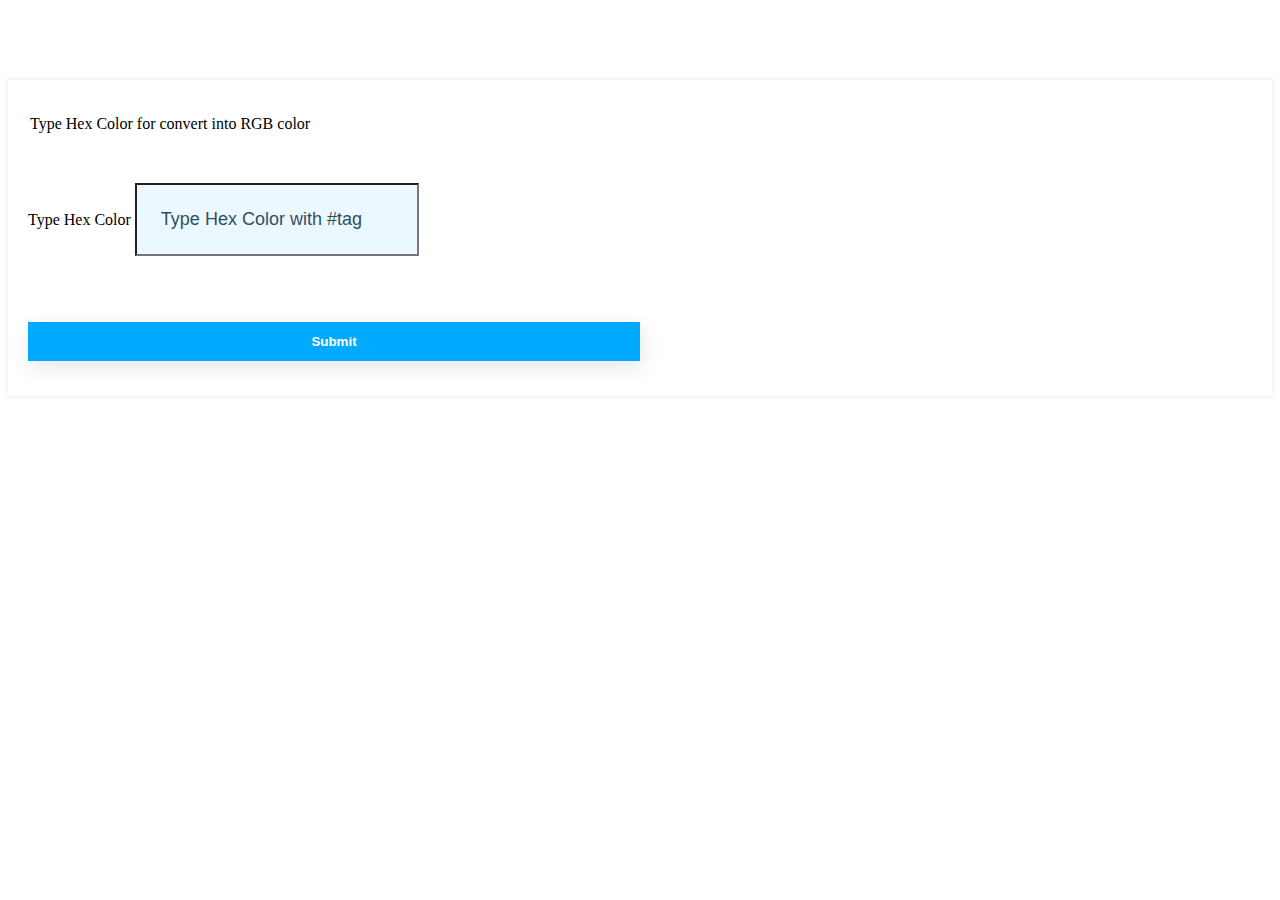
<file: webapp/hex2rgb.html>
<!DOCTYPE html>
<html lang="en">
<head>
	<meta charset="UTF-8">
	<title>HEX2RGB</title>
	<meta name="viewport" content="width=device-width, initial-scale=1">
	<meta name="theme-color" content="#00aafd">
	<link rel="stylesheet" href="https://maxcdn.bootstrapcdn.com/bootstrap/3.3.6/css/bootstrap.min.css" integrity="sha384-1q8mTJOASx8j1Au+a5WDVnPi2lkFfwwEAa8hDDdjZlpLegxhjVME1fgjWPGmkzs7" crossorigin="anonymous">
		<script src="https://maxcdn.bootstrapcdn.com/bootstrap/3.3.6/js/bootstrap.min.js" integrity="sha384-0mSbJDEHialfmuBBQP6A4Qrprq5OVfW37PRR3j5ELqxss1yVqOtnepnHVP9aJ7xS" crossorigin="anonymous"></script>
		<script src="https://ajax.googleapis.com/ajax/libs/jquery/3.5.1/jquery.min.js"></script>
		<style>
			button{color: white;
            background-color: rgb( 0, 170, 254 );
            box-shadow: 2px 5.66px 20px 0px rgba(136, 136, 136, 0.2);
            border-radius: 0;
            outline: 0;
            width: 50%;
            padding: 12px;
            margin-top: 50px;
            border: none;
            outline: none;
            font-weight: bold;
        	cursor: pointer;}

     .row .col-lg-6{
     			box-shadow: 0px 0px 5px 0px rgba(168, 157, 157, 0.31);
		    	padding: 35px 20px;
     }
     .row:hover .col-lg-6{
     			box-shadow: 2px 5.66px 20px 0px rgba(136, 136, 136, 0.2);
     }
     
	input[type=text]{
					outline: 0;
                    border-radius: 0;
                    background-color: rgb( 235, 248, 255 );
                    padding: 24px;
                    font-size: 18px;
                    color: #001F37;
					}
		::placeholder{
			color: #001F37 !important;
          	opacity: .8;
          	font-size: 18px;
          	text-transform: none;
		}

  		</style>
</head>
<body>

	<div class="container" style="margin-top: 80px;">
	
		<div class="row">
			<div class="col-lg-6 col-lg-offset-3 col-md-6 col-md-offset-3 col-xs-10 col-xs-offset-1">

	<form action="" method="POST" id="frm">
		<legend style="margin-bottom: 50px;">Type Hex Color for convert into RGB color</legend>
		<p>
			<label for="">Type Hex Color</label>
			<input type="text" class="form-control" id="colorcode" placeholder="Type Hex Color with #tag">
		</p>
	
		<div class="text-center">
			<button type="submit">Submit</button>
		</div>
	</form>


		<div id="shiv" class="text-center"></div>
		<div id="msg"></div>

		</div>
	</div>
</div>


<script src="https://ajax.googleapis.com/ajax/libs/jquery/3.5.1/jquery.min.js"></script>
	<script>
		$(document).ready(function (event) {
			$("#colorcode").keyup(function(event){
				$(this).val($(this).val().toUpperCase());
			});
			$("#frm").submit(function(event) {
				event.preventDefault();
				var hi = $("#colorcode").val();
				$("#shiv").css("color", hi);
				var now = $("#shiv").css("color");
				$("#msg").html(`<h3 class="text-center">RGB COLOR = ${now}; </h3>`);
				alert(now);
			});
		});
	</script>
</body>
</html>
</file>
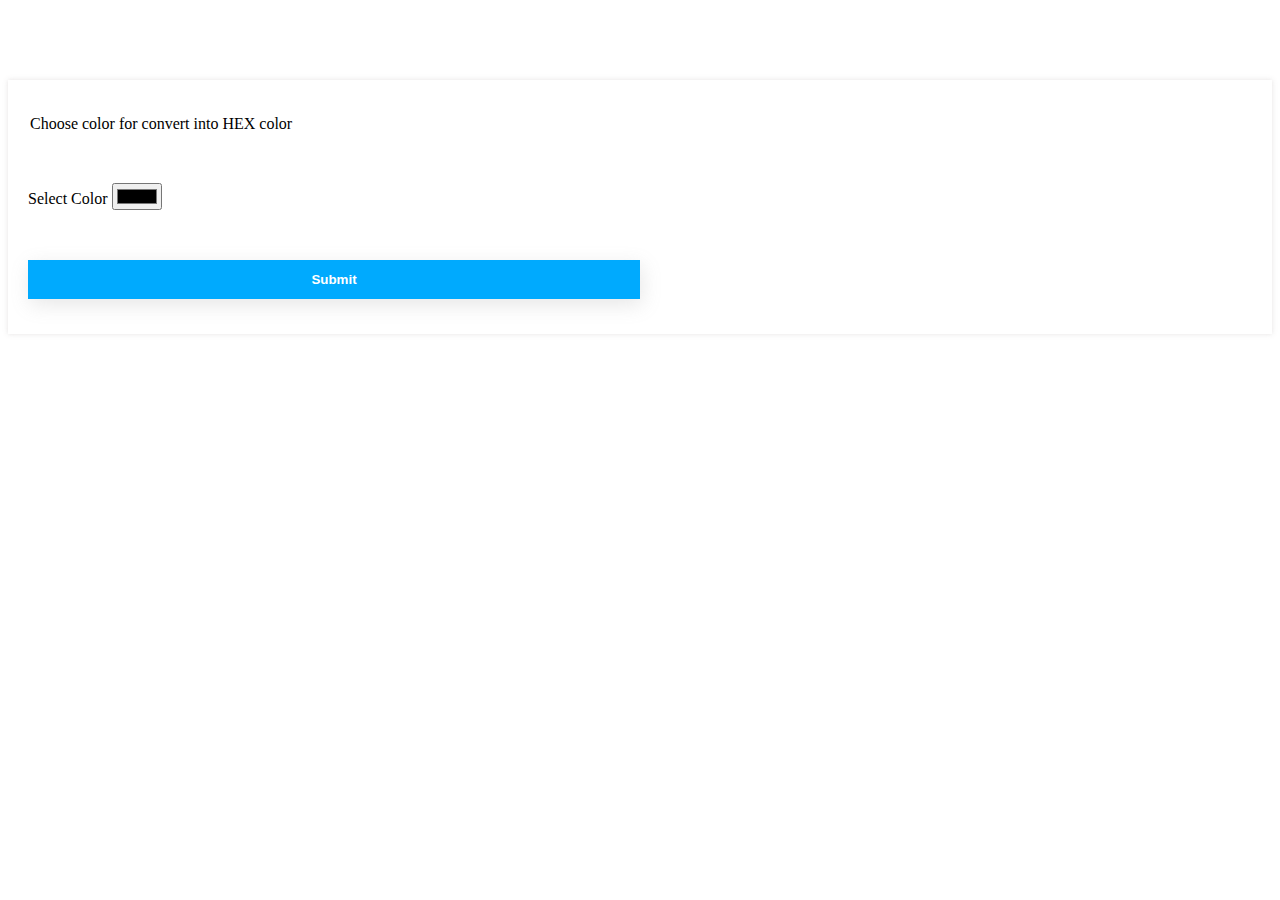
<file: webapp/rgb2hex.html>
<!DOCTYPE html>
<html lang="en">
<head>
	<meta charset="UTF-8">
	<title>RGB2HEX</title>
	<meta name="viewport" content="width=device-width, initial-scale=1">
	<meta name="theme-color" content="#00aafd">
	<link rel="stylesheet" href="https://maxcdn.bootstrapcdn.com/bootstrap/3.3.6/css/bootstrap.min.css" integrity="sha384-1q8mTJOASx8j1Au+a5WDVnPi2lkFfwwEAa8hDDdjZlpLegxhjVME1fgjWPGmkzs7" crossorigin="anonymous">
		<script src="https://maxcdn.bootstrapcdn.com/bootstrap/3.3.6/js/bootstrap.min.js" integrity="sha384-0mSbJDEHialfmuBBQP6A4Qrprq5OVfW37PRR3j5ELqxss1yVqOtnepnHVP9aJ7xS" crossorigin="anonymous"></script>
		<script src="https://ajax.googleapis.com/ajax/libs/jquery/3.5.1/jquery.min.js"></script>
		<style>
			button{color: white;
            background-color: rgb( 0, 170, 254 );
            box-shadow: 2px 5.66px 20px 0px rgba(136, 136, 136, 0.2);
            border-radius: 0;
            outline: 0;
            width: 50%;
            padding: 12px;
            margin-top: 50px;
            border: none;
            outline: none;
            font-weight: bold;
        	cursor: pointer;}

     .row .col-lg-6{
     			box-shadow: 0px 0px 5px 0px rgba(168, 157, 157, 0.31);
		    	padding: 35px 20px;
     }
     .row:hover .col-lg-6{
     			box-shadow: 2px 5.66px 20px 0px rgba(136, 136, 136, 0.2);
     }
		</style>
</head>
	<div class="container" style="margin-top: 80px;">
	
		<div class="row">
			<div class="col-lg-6 col-lg-offset-3 col-md-6 col-md-offset-3 col-xs-10 col-xs-offset-1">
				<form action="" method="POST" role="form" id="frm">
				<legend style="margin-bottom: 50px;">Choose color for convert into HEX color</legend>
	
				<div class="form-group">
					<label for="">Select Color</label>
					<input type="color" class="form-control" id="colorcode">
					
				</div>
		
				<div class="text-center">
					<button type="submit">Submit</button>
				</div>
				</form>
				<div class="msg"></div>
			</div>
		</div>

	</div>



	<script>
		$(document).ready(function (event) {
			$("#frm").submit(function(event) {
				event.preventDefault();
				var hi = $("#colorcode").val();
				$(".msg").html(`<h3 class="text-center">HEX COLOR = ${hi} </h3>`)
				alert(hi);
			});
		})
	</script>
</body>
</html>
</file>
